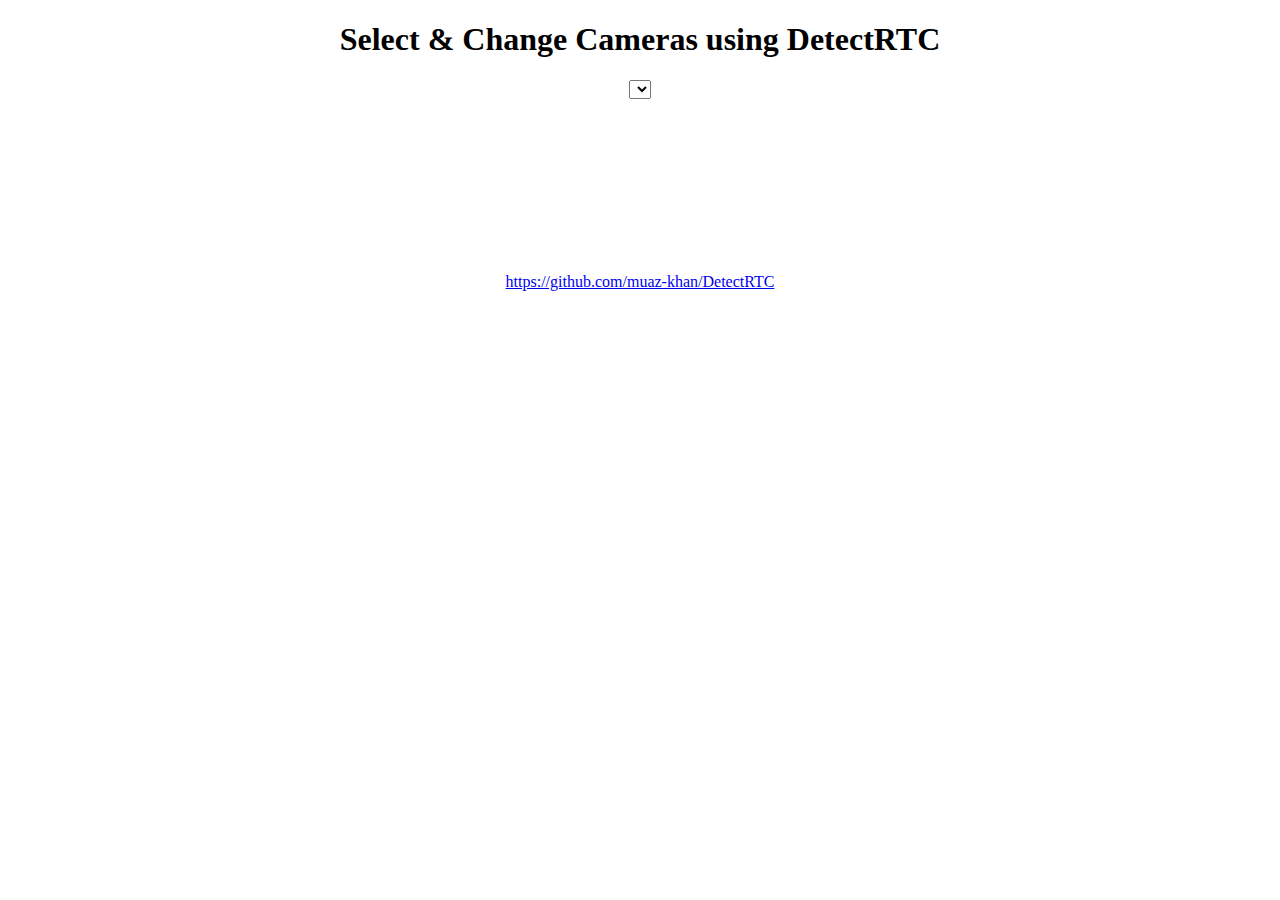
<file: select-cameras.html>
<!DOCTYPE html>
<html lang="en">

<head>
    <title>Select & Change Cameras using DetectRTC</title>
    <meta http-equiv="Content-Type" content="text/html; charset=UTF-8">
    <meta charset="utf-8">
    <meta name="viewport" content="width=device-width, initial-scale=1.0, user-scalable=no">
</head>
<body style="text-align: center;">
    <h1>Select & Change Cameras using DetectRTC</h1>
    <select id="cameras-list"></select><br>
    <video autoplay playsinline style="border-radius: 3px; max-width: 60%;margin: 10px;"></video>

    <script src="https://www.webrtc-experiment.com/DetectRTC.js"> </script>
    <script src="https://webrtc.github.io/adapter/adapter-latest.js"></script>
    <script>
        var video = document.querySelector('video');
        var camerasList = document.querySelector('#cameras-list');

        camerasList.onchange = function() {
            var selected = camerasList.value;
            var deviceSelection = selected ? {
                deviceId: selected
            } : true;

            navigator.mediaDevices.getUserMedia({
                video: deviceSelection
            }).then(function(stream) {
                video.srcObject = stream;

                DetectRTC.load(function() {
                    camerasList.innerHTML = '';
                    camerasList.size = DetectRTC.videoInputDevices.length;
                    DetectRTC.videoInputDevices.forEach(function(device, idx) {
                        var option = document.createElement('option');
                        option.value = device.id;
                        option.innerHTML = device.label || 'UnKnown Camera';
                        camerasList.appendChild(option);

                        if(device.id === selected || (!selected && idx == 0)) {
                            option.selected = true;
                            option.tabIndex = 0;
                            option.focus();
                        }
                    });
                });
            });
        };

        camerasList.onchange();
    </script>

    <footer>
        <a href="https://github.com/muaz-khan/DetectRTC">https://github.com/muaz-khan/DetectRTC</a>
    </footer>
</body>
</html>
</file>
